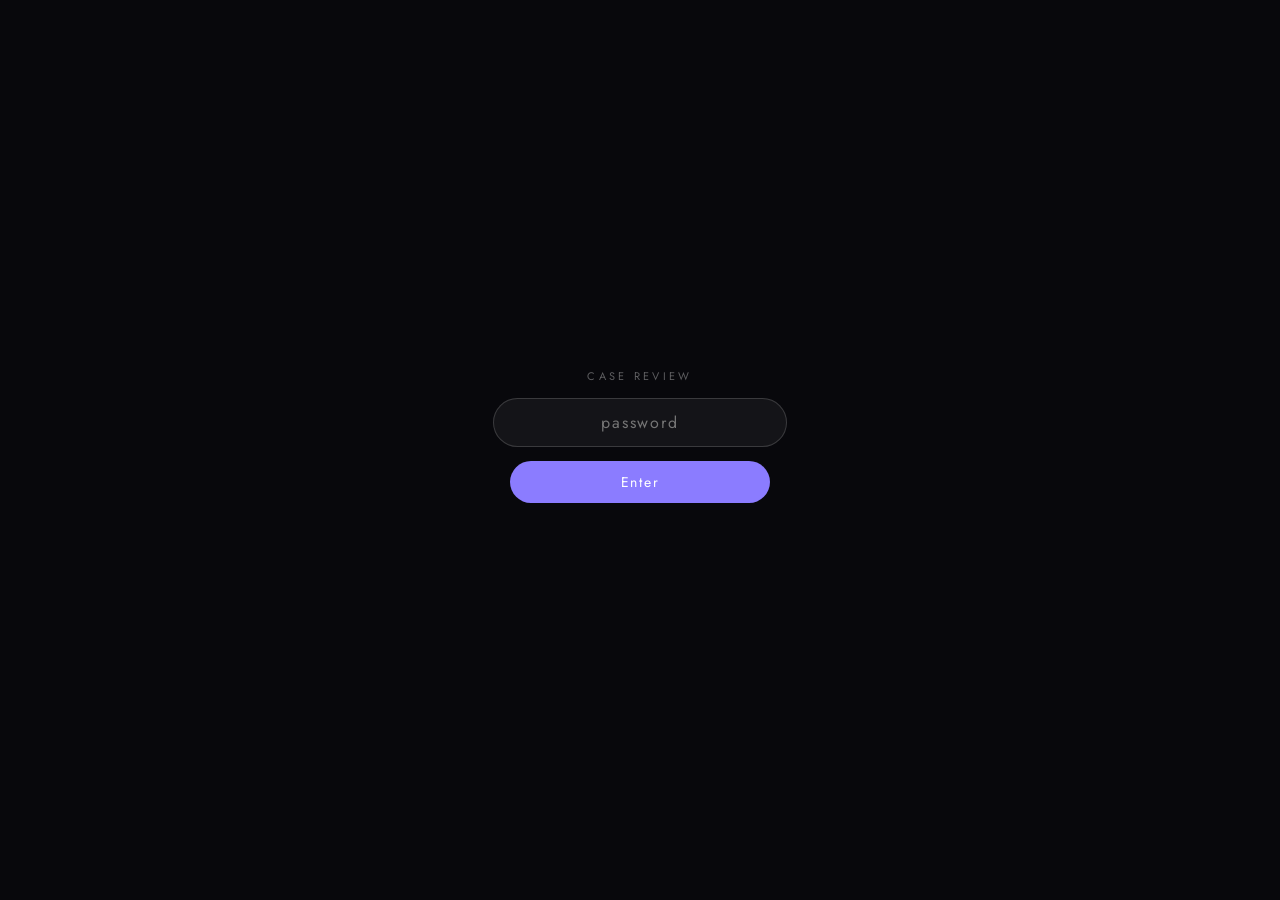
<file: index.html>
<!doctype html>
<html lang="en">
<head>
<meta charset="utf-8" />
<meta name="viewport" content="width=device-width, initial-scale=1" />
<meta name="robots" content="noindex, nofollow" />
<title>Case Review · Bella Li</title>
<link href="https://fonts.googleapis.com/css2?family=Jost:wght@400;500&display=swap" rel="stylesheet" />
<style>
  html, body { height: 100%; margin: 0; background: #08080c; color: #fff; font-family: "Jost", system-ui, sans-serif; }
  .gate { height: 100%; display: flex; align-items: center; justify-content: center; }
  form { display: flex; flex-direction: column; align-items: center; gap: 14px; opacity: 0; animation: in .5s ease-out .15s forwards; }
  @keyframes in { to { opacity: 1; } }
  .k { font-size: 11px; letter-spacing: .3em; text-transform: uppercase; color: rgba(255,255,255,.35); }
  input { font: inherit; font-size: 16px; letter-spacing: .12em; text-align: center; width: 260px; padding: 12px 16px; color: #fff; background: rgba(255,255,255,.05); border: 1px solid rgba(255,255,255,.16); border-radius: 999px; outline: none; transition: border-color .2s; }
  input:focus { border-color: rgba(139,124,255,.7); }
  .go { font: inherit; font-size: 14px; letter-spacing: .12em; width: 260px; padding: 11px 16px; color: #fff; background: #8b7cff; border: 0; border-radius: 999px; }
  form.bad input { border-color: #ff5c7a; animation: shake .3s; }
  @keyframes shake { 25% { transform: translateX(-6px); } 75% { transform: translateX(6px); } }
  .m { font-size: 12px; color: rgba(255,255,255,.35); letter-spacing: .06em; min-height: 16px; }
</style>
</head>
<body>
<div class="gate"><form id="f" autocomplete="off" onsubmit="return false"><div class="k">Case review</div><input id="p" type="password" placeholder="password" autocapitalize="off" autocorrect="off" spellcheck="false" enterkeyhint="go" /><button class="go" type="submit">Enter</button><div class="m" id="m"></div></form></div>
<script>
(async () => {
  const page = "index";
  const f = document.getElementById("f"), inp = document.getElementById("p"), msg = document.getElementById("m");
  const b64 = (s) => Uint8Array.from(atob(s), (c) => c.charCodeAt(0));
  let data = null;
  async function load() { if (!data) data = await (await fetch("enc/" + page + ".json?t=" + Date.now(), { cache: "no-store" })).json(); return data; }
  // listen before any await so an early Enter never reloads the page
  f.addEventListener("submit", async (e) => {
    e.preventDefault(); inp.blur(); msg.textContent = "…";
    if (!window.crypto || !crypto.subtle) { msg.textContent = "open this link in Safari or Chrome"; return; }
    try { await load(); } catch (e2) { msg.textContent = "loading failed, refresh the page"; return; }
    // phones autocapitalise and add spaces: try what was typed, then trimmed and lowercased
    const typed = inp.value, tries = [...new Set([typed, typed.trim(), typed.trim().toLowerCase()])];
    for (const pw of tries) {
      let key, pt;
      try { key = await keyFrom(pw); pt = await crypto.subtle.decrypt({ name: "AES-GCM", iv: b64(data.iv) }, key, b64(data.ct)); } catch (err) { continue; }
      try { const raw = new Uint8Array(await crypto.subtle.exportKey("raw", key)); localStorage.setItem("deck-k", btoa(String.fromCharCode(...raw))); } catch (err) {}
      const html = new TextDecoder().decode(pt);
      document.open(); document.write(html); document.close();
      return;
    }
    f.classList.remove("bad"); void f.offsetWidth; f.classList.add("bad"); msg.textContent = "try again"; inp.select();
  });
  try { await load(); } catch (e) { msg.textContent = "loading failed, refresh the page"; }
  async function keyFrom(pw) {
    const base = await crypto.subtle.importKey("raw", new TextEncoder().encode(pw), "PBKDF2", false, ["deriveKey"]);
    return crypto.subtle.deriveKey({ name: "PBKDF2", salt: b64(data.salt), iterations: 150000, hash: "SHA-256" }, base, { name: "AES-GCM", length: 256 }, true, ["decrypt"]);
  }
  async function open(key) {
    const pt = await crypto.subtle.decrypt({ name: "AES-GCM", iv: b64(data.iv) }, key, b64(data.ct));
    const html = new TextDecoder().decode(pt);
    document.open(); document.write(html); document.close();
  }
  if (location.search.includes("logout")) localStorage.removeItem("deck-k");
  const saved = localStorage.getItem("deck-k");
  if (saved) { try { const key = await crypto.subtle.importKey("raw", b64(saved), { name: "AES-GCM" }, true, ["decrypt"]); await open(key); return; } catch (e) { localStorage.removeItem("deck-k"); } }
})();
</script>
</body>
</html>
</file>
